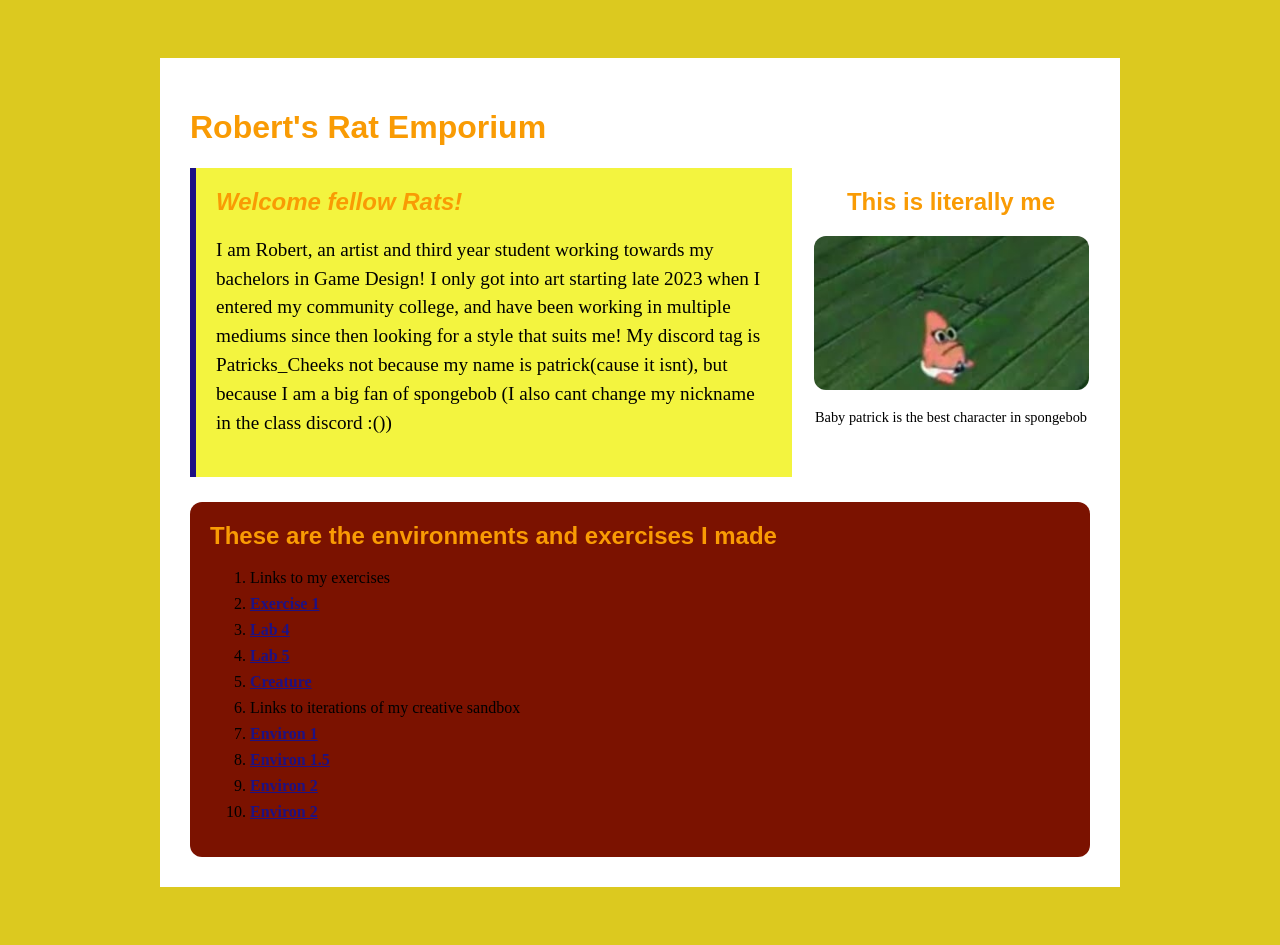
<file: index.html>
<!doctype html>
<html lang="en">
<head>
    <meta charset="utf-8">
    <title>Robert's ART101 Homepage</title>
    <link href="site.css" rel="stylesheet" type="text/css">
</head>
<body>
    <div id="page">
<h1> Robert's Rat Emporium</h1>
<div class="top-section">
    <div id="introduction">
    <h2> Welcome fellow Rats! </h2>
    <p>
    I am Robert, an artist and third year student working towards my bachelors in Game Design!
    I only got into art starting late 2023 when I entered my community college, and have been working in multiple mediums since then looking for a style that suits me!
    My discord tag is Patricks_Cheeks not because my name is patrick(cause it isnt), but because I am a big fan of spongebob (I also cant change my nickname in the class discord :()) 
    </p>
    </div>
    <div class="profile">
    <h2> This is literally me </h2>
    <img src="images/patrick.jpg" />
    <p> Baby patrick is the best character in spongebob </p>
    </div>
</div>
<div class="navigation">
<h2> These are the environments and exercises I made </h2>
<ol>
    <li>Links to my exercises</li>
    <li><a href="exercises/ex01.html">Exercise 1</a></li>
    <li><a href="exercises/lab04.html">Lab 4</a></li>
    <li><a href="exercises/lab05.html">Lab 5</a></li>
    <li><a href="exercises/creature.html">Creature</a></li>
    <li>Links to iterations of my creative sandbox</li>
    <li><a href="environ/env01.html">Environ 1</a></li>
    <li><a href="environ/env01-1.html">Environ 1.5</a></li>
    <li><a href="environ/env01-2.html">Environ 2</a></li>
    <li><a href="environ/env02.html">Environ 2</a></li>
    

</ol>
</div>
</body>
</html>
</file>
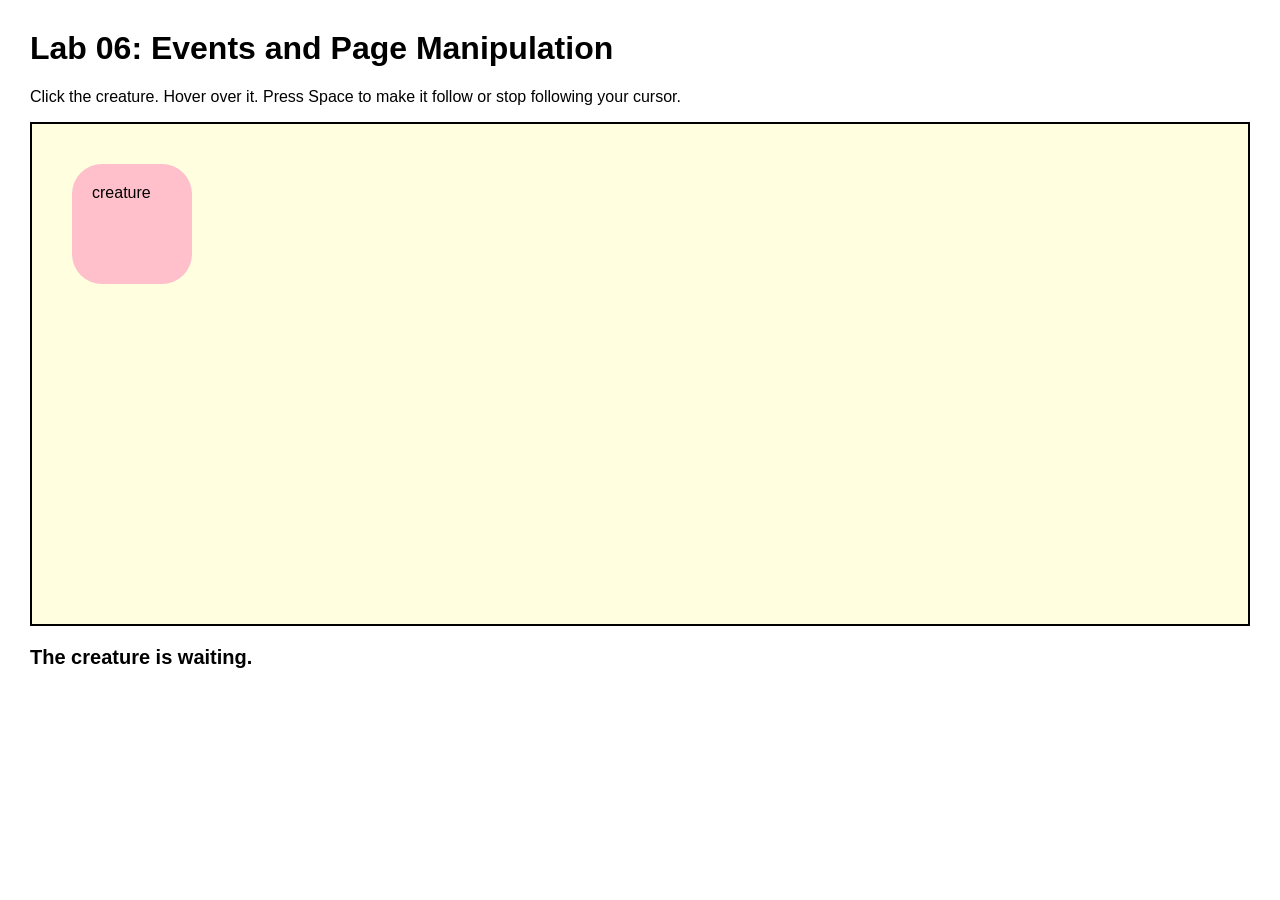
<file: lab06.html>
<!DOCTYPE html>
<html lang="en">

<head>
  <!-- All techy stuff goes here, inside HEAD -->
  <meta charset="UTF-8">
  <meta name="viewport" content="width=device-width, initial-scale=1.0">

  <!-- Overall title of your page -->
  <title>Lab 06</title>

  <!-- Link to external CSS file -->
  <link rel="stylesheet" href="lab06.css">

  <!-- jQuery library -->
  <script src="https://code.jquery.com/jquery-3.7.1.min.js"></script>

  <!-- Link to external JavaScript file -->
  <script src="lab06.js" defer></script>
</head>

<body>
  <!-- Main content goes here, inside BODY -->

  <h1>Lab 06: Events and Page Manipulation</h1>

  <p>
    Click the creature. Hover over it. Press Space to make it follow or stop following your cursor.
  </p>

  <div id="scene">
    <div id="creature">
      creature
      <div id="thought">I feel your cursor nearby...</div>
    </div>
  </div>

  <p id="status">The creature is waiting.</p>

</body>

</html>
</file>
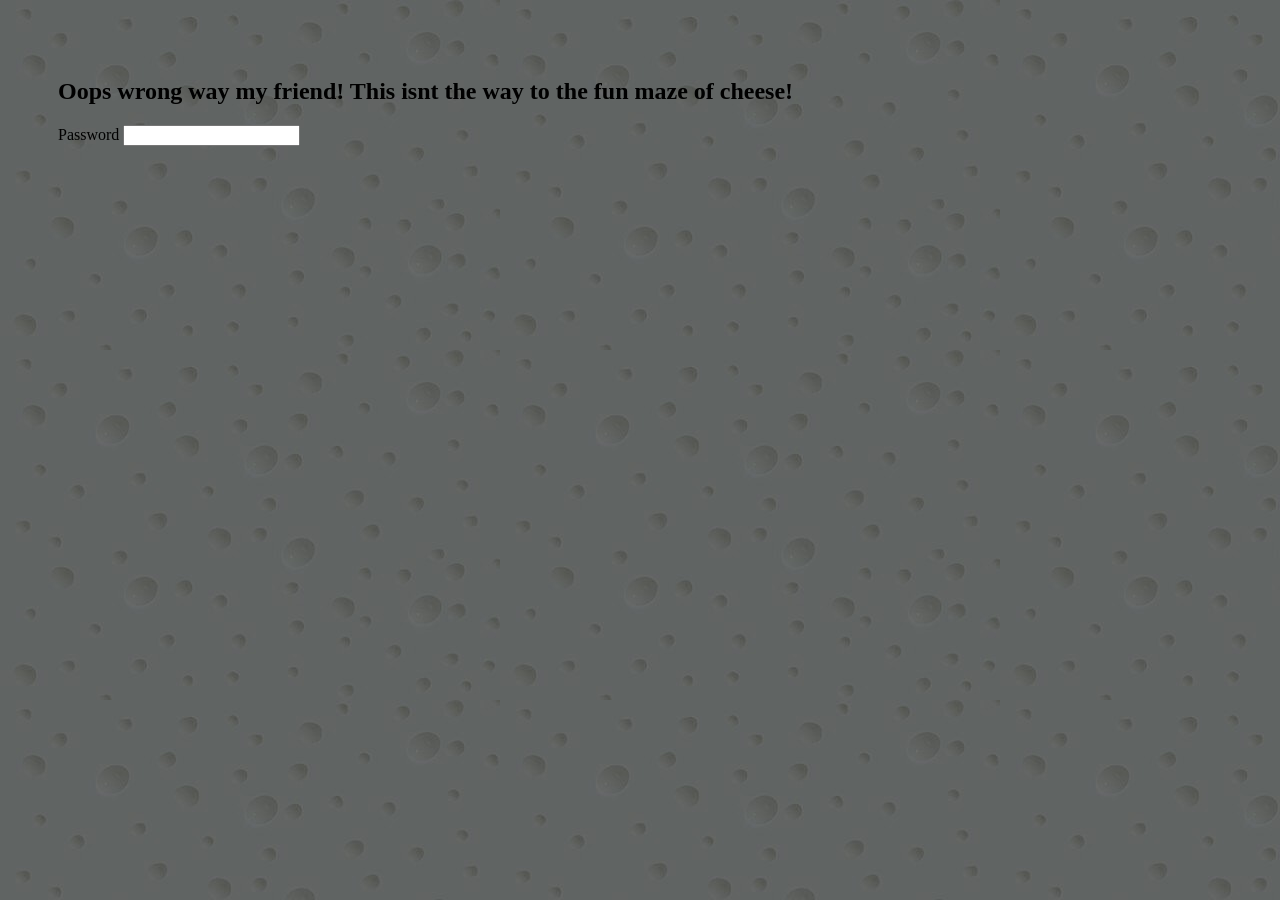
<file: environ/env01-1.html>
<!doctype html>
<html lang="en">
<head>
    <meta charset="utf-8">
    <title>Passcode Required</title>
    <link href="env01-1.css" rel="stylesheet" type="text/css">
    <script src="https://code.jquery.com/jquery-3.7.1.min.js"></script>
    <script src="env01-1.js" defer></script>
</head>
<body> 
<h2> Oops wrong way my friend! This isnt the way to the fun maze of cheese! </h2>
Password <input type="password" id="Cheesetacular">
<a href="env01-2.html"> <div id="output"></div></a> <div id="output2"></div>
</body>
</file>
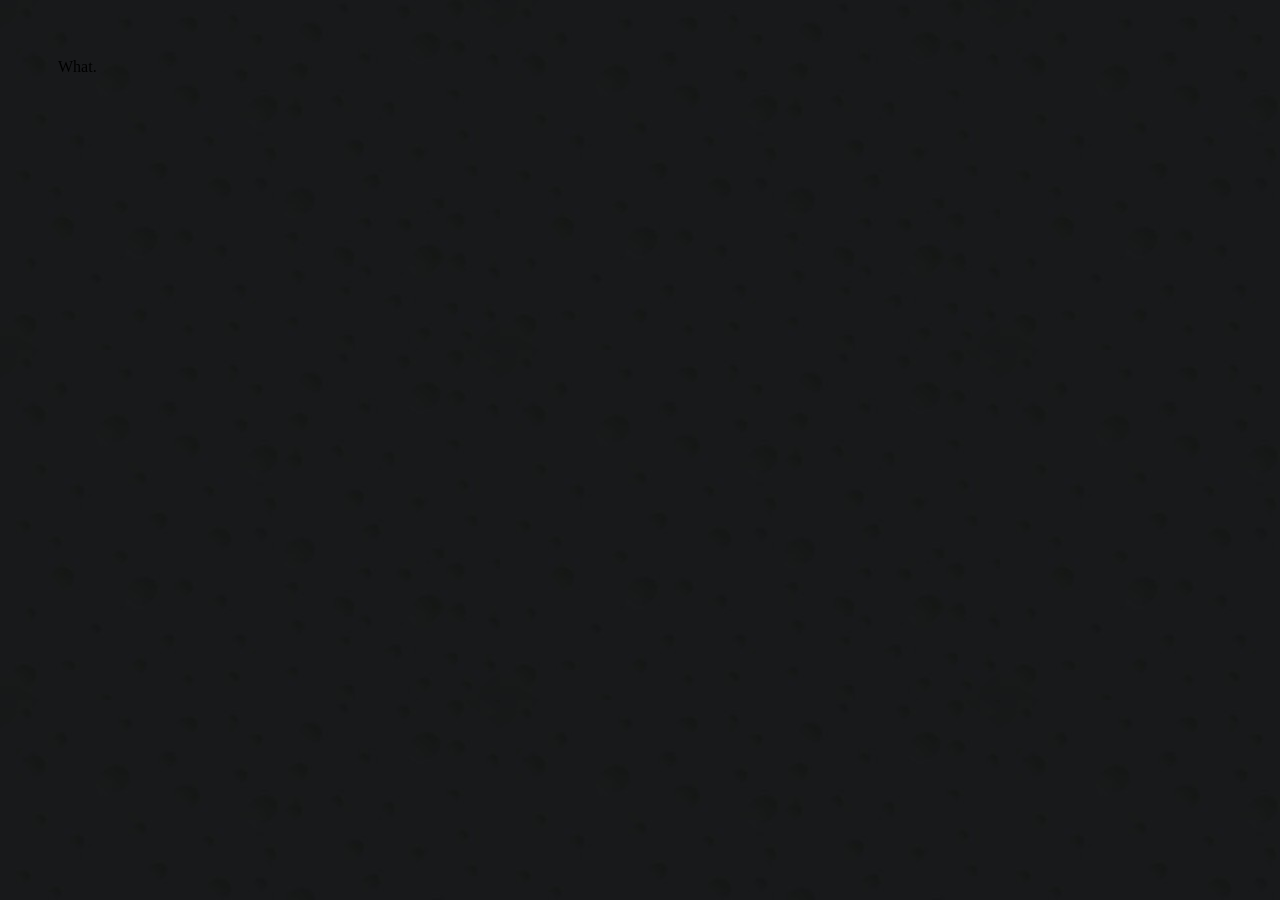
<file: environ/env01-2.html>
<!doctype html>
<html lang="en">
<head>
    <meta charset="utf-8">
    <title>Where are you going?</title>
    <link href="env01-2.css" rel="stylesheet" type="text/css">
    <script src="https://code.jquery.com/jquery-3.7.1.min.js"></script>
</head>
<body>
What.
</body>
</file>
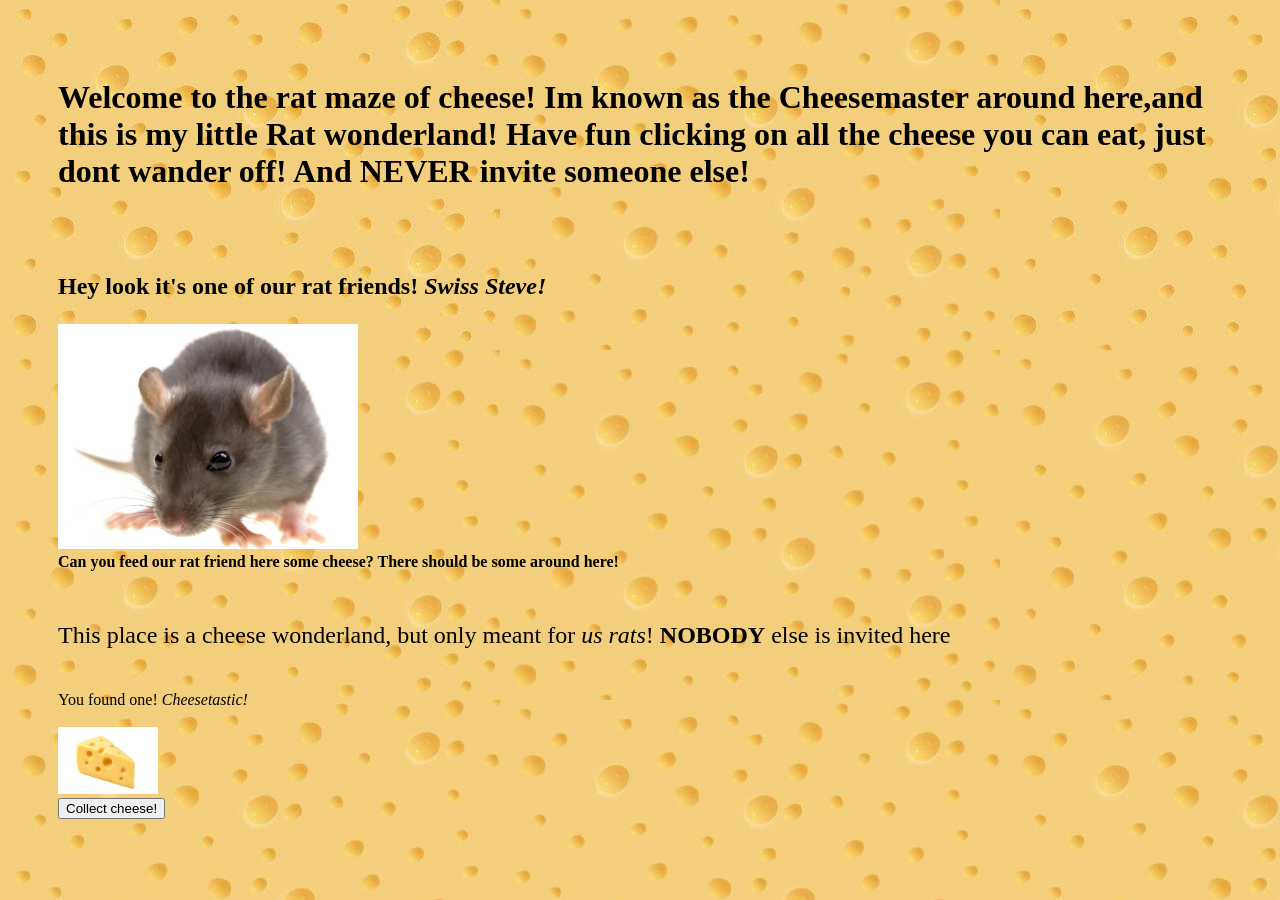
<file: environ/env03.html>
<!doctype html>
<html lang="en">
<head>
    <meta charset="utf-8">
    <title>CheeseMasters Maze</title>
    <link href="env03.css" rel="stylesheet" type="text/css">
    <script src="https://code.jquery.com/jquery-3.7.1.min.js"></script>
    <script src="env03.js" DEFER></script>

</head>
<body>
<h1>Welcome to the rat maze of cheese! Im known as the Cheesemaster around here,and this is my little Rat wonderland! Have fun clicking on all the cheese you can eat, just dont wander off! And NEVER invite someone else!<h1>
<br><p><h2> Hey look it's one of our rat friends! <em>Swiss Steve!</em></br></h2></p>
<img id="rat" src="rat.jpg" >  <div id="environment-output"></div>
<strong>Can you feed our rat friend here some cheese? There should be some around here! </strong>
<p><br> This place is a cheese wonderland, but only meant for <em>us rats</em>! <strong>NOBODY</strong> else is invited here </br></p>
<br> You found one! <em>Cheesetastic!</em> </br>
<br> <img id="cheesewedge" src="wedge.jpg" > </br>
<button id="cheese-button" >Collect cheese!</button>

</body>
</html>
</file>
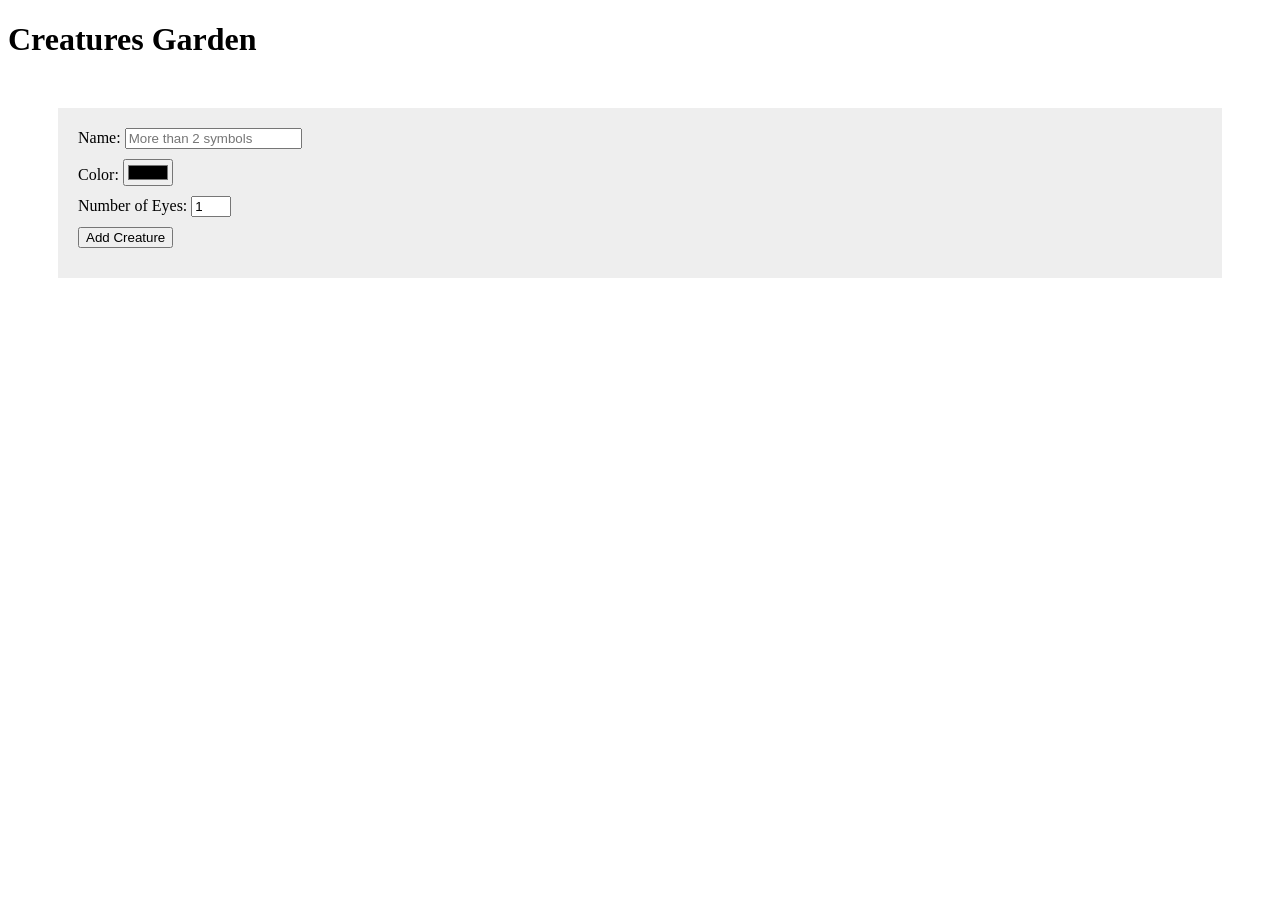
<file: exercises/Creature.html>
<!DOCTYPE html>
<html lang="en">

<head>
   <!-- All techy stuff goes here, inside HEAD -->
   <meta charset="UTF-8">
   <meta name="viewport" content="width=device-width, initial-scale=1.0">
   <!-- Overall title of your page -->
   <title>Creatures Garden</title>
   <!-- Link to external CSS file -->
   <link rel="stylesheet" href="creature.css">
   <!-- jQuery library -->
   <script src="https://code.jquery.com/jquery-3.7.1.min.js"></script>
   <!-- Link to external JavaScript file -->
   <script src="creature.js" DEFER></script>

</head>

<body>
<!-- Main content goes here, inside BODY -->

<h1>Creatures Garden</h1>

<!-- ADD CREATURES TO THE GARDEN -->

<!-- adding creatures -->
<div id="creature-form">
    <div>Name: <input type="text" id="crName" placeholder="More than 2 symbols"> </div>
    <div>Color: <input type="color" id="crColor"> </div>
    <div>Number of Eyes: <input type="number" id="crEyesNum" max="5" min="0" value="1"> </div>
    <div> <button id="crAdd">Add Creature</button> </div>
</div>
    
<!-- showing creatures -->
<div id="creature-list"> </div>

</body>

</html>
</file>
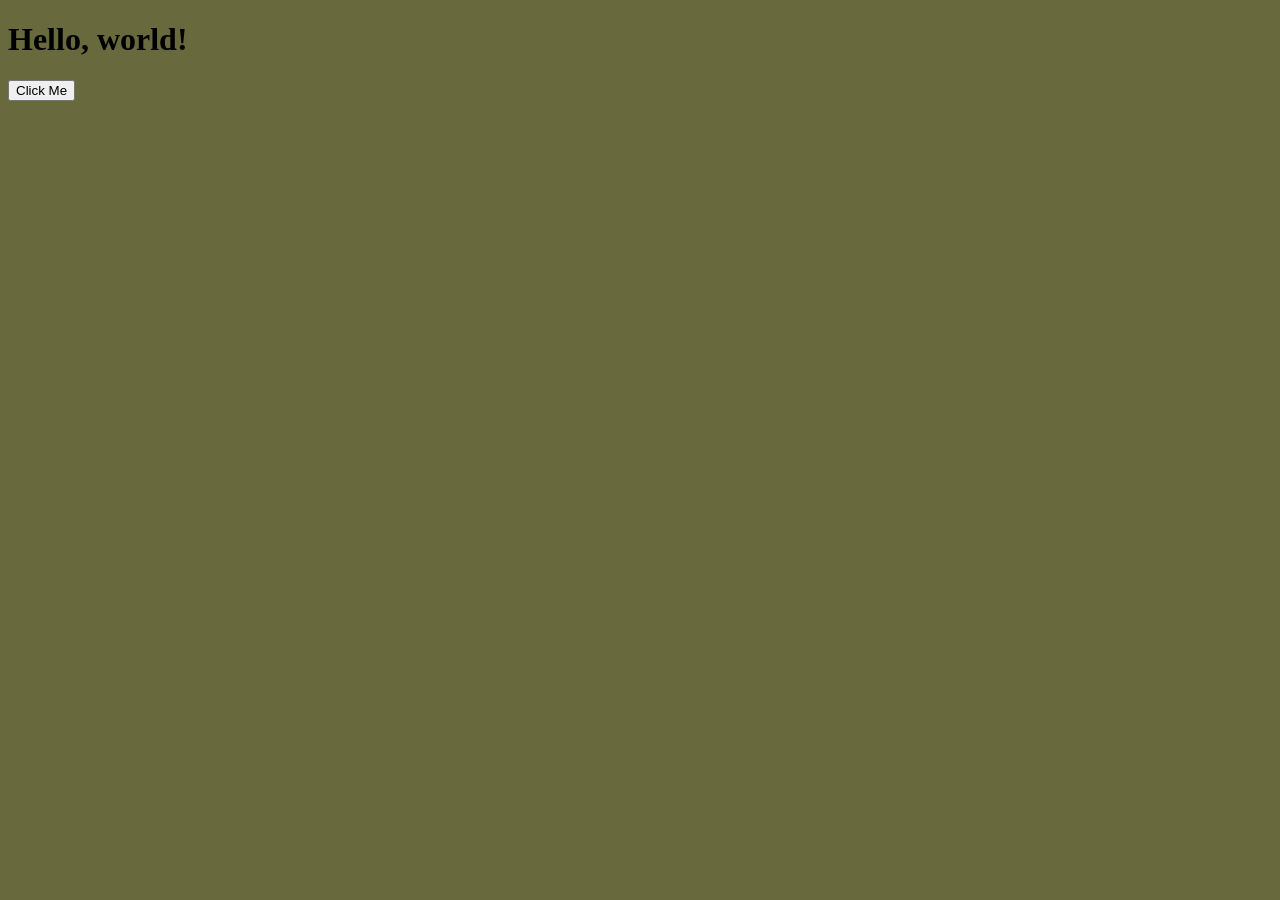
<file: exercises/ex03.html>
<!DOCTYPE html>
<html lang="en">

<head>
   <!-- All techy stuff goes here, inside HEAD -->
   <meta charset="UTF-8">
   <meta name="viewport" content="width=device-width, initial-scale=1.0">
   <!-- Overall title of your page -->
   <title>Empty Template</title>
   <!-- Link to external CSS file -->
   <link rel="stylesheet" href="ex02.css">
   <!-- jQuery library -->
   <script src="https://code.jquery.com/jquery-3.7.1.min.js"></script>
   <!-- Link to external JavaScript file -->
   <script src="ex03.js" DEFER></script>
</head>

<body>

   <!-- Main content goes here, inside BODY -->
   <h1>Hello, world!</h1>

</body>

</html>

<button id="needy-button" >Click Me</button>
</file>
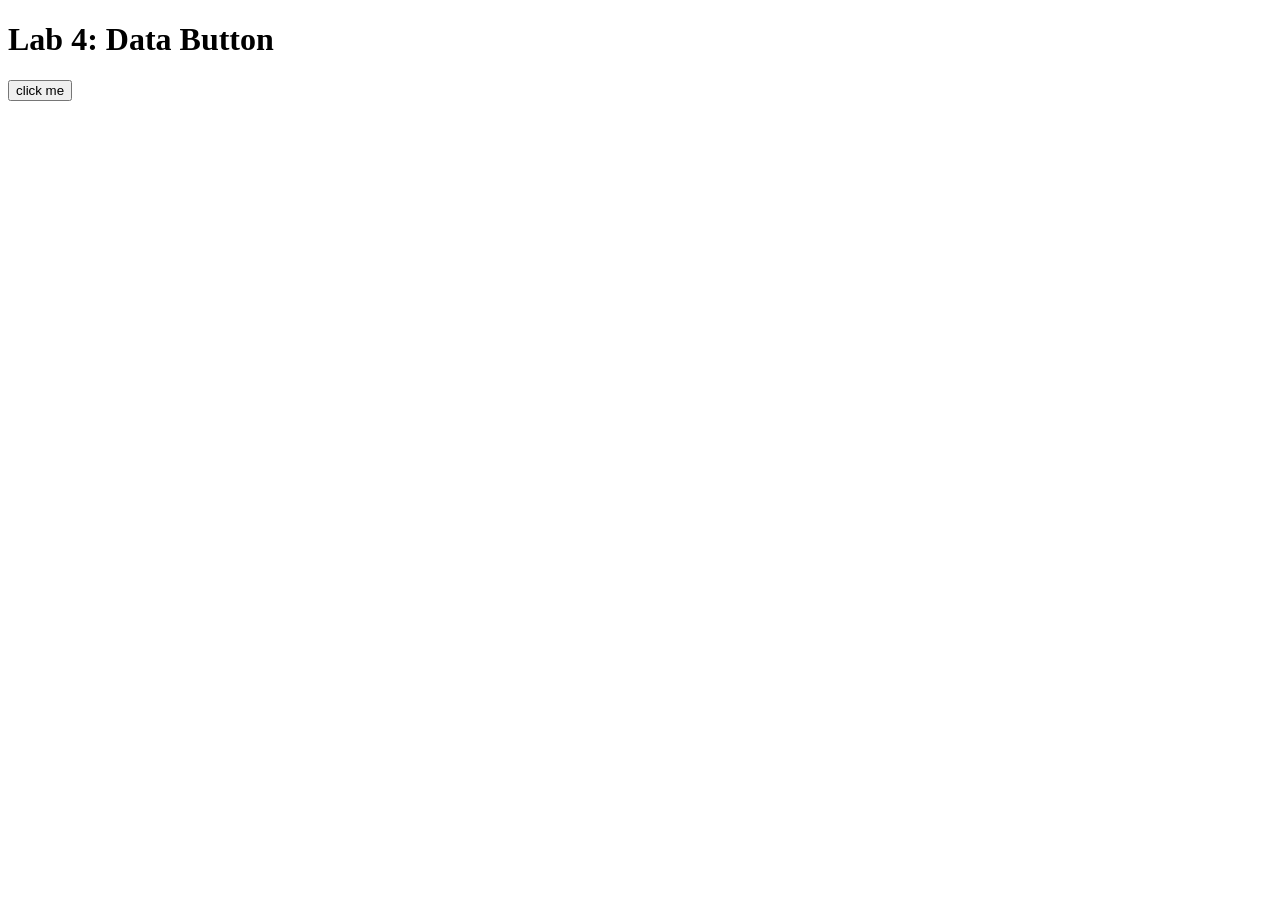
<file: exercises/lab04.html>
<!DOCTYPE html>
<html lang="en">

<head>
    <!-- All techy stuff goes here, inside HEAD -->
    <meta charset="UTF-8">
    <meta name="viewport" content="width=device-width, initial-scale=1.0">

    <!-- Overall title of your page -->
    <title>Lab 4</title>

    <!-- jQuery library -->
    <script src="https://code.jquery.com/jquery-3.7.1.min.js"></script>

    <!-- Link to external JavaScript file -->
    <script src="lab04.js" DEFER></script>
</head>

<body>
    <!-- Main content goes here, inside BODY -->
    <h1>Lab 4: Data Button</h1>

    <button id="evil-button">click me</button>

    <div id="output"></div>
</body>

</html>
</file>
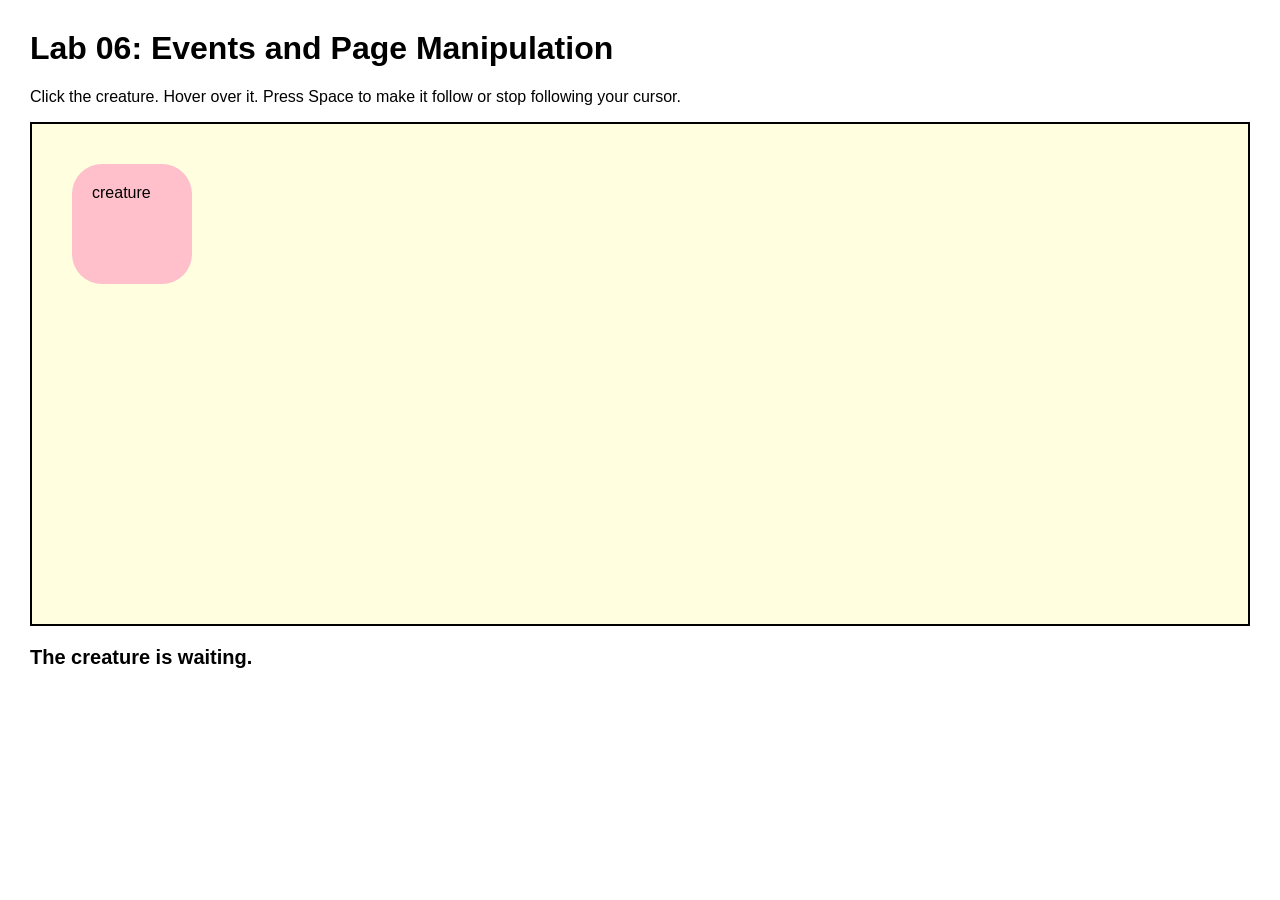
<file: exercises/lab06.html>
<!DOCTYPE html>
<html lang="en">

<head>
  <!-- All techy stuff goes here, inside HEAD -->
  <meta charset="UTF-8">
  <meta name="viewport" content="width=device-width, initial-scale=1.0">

  <!-- Overall title of your page -->
  <title>Lab 06</title>

  <!-- Link to external CSS file -->
  <link rel="stylesheet" href="lab06.css">

  <!-- jQuery library -->
  <script src="https://code.jquery.com/jquery-3.7.1.min.js"></script>

  <!-- Link to external JavaScript file -->
  <script src="lab06.js" defer></script>
</head>

<body>
  <!-- Main content goes here, inside BODY -->

  <h1>Lab 06: Events and Page Manipulation</h1>

  <p>
    Click the creature. Hover over it. Press Space to make it follow or stop following your cursor.
  </p>

  <div id="scene">
    <div id="creature">
      creature
      <div id="thought">I feel your cursor nearby...</div>
    </div>
  </div>

  <p id="status">The creature is waiting.</p>

</body>
 
</html>
</file>
<file: site.css>
body {
    background: #dcc91f;
    padding: 50px;
}
h1,
h2,
h3 {
    color: #f99b04;
    font-family: sans-serif;
}
img {
    width: 200px;
}
#page {
    max-width: 900px;
    margin: 0 auto 0 auto;
    background: white;
    padding: 30px;
}
.top-section {
    display: flex;
    gap: 20px;
    align-items: flex-start;
    margin: 0 0 25px 0;
}
#introduction {
    background: #f3f43f;
    padding: 20px;
    border-left: 6px solid #1d1184;
    flex: 2;
}
#introduction h2 {
    font-style: italic;
    margin-top: 0;
}
#introduction p {
    font-size: 120%;
    line-height: 1.5;
}
.profile {
    text-align: center;
    flex: 1;
}
.profile img {
    width: 275px;
    border-radius: 12px;
}
.profile p {
    font-size: 90%;
}
.navigation {
    background: #7b1200;
    padding: 20px;
    border-radius: 12px;
}
.navigation h2 {
    margin-top: 0;
}
.navigation li {
    margin-bottom: 8px;
}
.navigation a {
    color: #1d1184;
    font-weight: bold;
}
</file>
<file: lab06.css>
body {
  font-family: Arial, sans-serif;
  margin: 30px;
}

#scene {
  min-height: 500px;
  background: lightyellow;
  border: 2px solid black;
  position: relative;
  overflow: hidden;
}

#creature {
  width: 120px;
  height: 120px;
  background: pink;
  border-radius: 30px;
  padding: 20px;
  box-sizing: border-box;
  cursor: pointer;
  position: absolute;
  left: 40px;
  top: 40px;
  transition: background 0.3s, border-radius 0.3s, transform 0.3s, box-shadow 0.3s;
  z-index: 2;
}

#thought {
  display: none;
  position: absolute;
  left: 95px;
  top: -20px;
  background: white;
  border: 2px solid black;
  border-radius: 20px;
  padding: 12px;
  width: 180px;
  z-index: 3;
  pointer-events: none;
}

.transformed {
  background: lavender;
  border-radius: 50%;
  transform: scale(1.2) rotate(10deg);
}

.following {
  box-shadow: 0 0 20px black;
}

#status {
  font-size: 20px;
  font-weight: bold;
}
</file>
<file: environ/env01-1.css>
body {
    background-image:url(cheese.2.jpg);
    padding: 50px;
}
</file>
<file: environ/env01-2.css>
body {
    background-image:url(cheese.3.jpg);
    padding: 50px;
}
</file>
<file: environ/env03.css>
body {
    background-image:url("cheese.jpg");
    padding: 50px;
}
#rat {
    width: 300px;
}
p {
    font-size:x-large;
}
#cheesewedge {
    width: 100px;
}
</file>
<file: exercises/creature.css>
#creature-form {
   background: #eeeeee;
   padding: 20px;
   margin: 50px;
}


#creature-list {
   display: flex;
   flex-wrap: wrap;
   gap: 20px;
   margin: 50px;
}


#creature-form DIV {
   margin-bottom: 10px;
}

#creature-list>DIV {
   display: flex;
   flex-direction: column;
   justify-content: center;
   align-items: center;
}


.creature-body {
   background: pink;
   justify-content: center;
   align-items: center;
   display: flex;
   width: 100px;
   height: 100px;
}

.eye { height: 18px; width: 10px; border: 2px solid #000; border-radius: 10px; background: #ffffff;
   
}
</file>
<file: exercises/ex02.css>
p {color: rgb(236, 187, 40); font-size: large} 

body {background-color: rgb(105, 105, 62)}

.highlight_01 {
    background: #ae35ae
}
.highlight_02 {
    background: #6666df
}
.highlight_03 {
    background: #fffc5dee
}

#matcha {
    width: 200px; height: 300px
}

p strong {
    font-weight:normal
}
</file>
<file: exercises/lab06.css>
body {
  font-family: Arial, sans-serif;
  margin: 30px;
}

#scene {
  min-height: 500px;
  background: lightyellow;
  border: 2px solid black;
  position: relative;
  overflow: hidden;
}

#creature {
  width: 120px;
  height: 120px;
  background: pink;
  border-radius: 30px;
  padding: 20px;
  box-sizing: border-box;
  cursor: pointer;
  position: absolute;
  left: 40px;
  top: 40px;
  transition: background 0.3s, border-radius 0.3s, transform 0.3s, box-shadow 0.3s;
  z-index: 2;
}
 
#thought {
  display: none;
  position: absolute;
  left: 95px;
  top: -20px;
  background: white;
  border: 2px solid black;
  border-radius: 20px;
  padding: 12px;
  width: 180px;
  z-index: 3;
  pointer-events: none;
}

.transformed {
  background: lavender;
  border-radius: 50%;
  transform: scale(1.2) rotate(10deg);
}

.following {
  box-shadow: 0 0 20px black;
}

#status {
  font-size: 20px;
  font-weight: bold;
}
</file>
